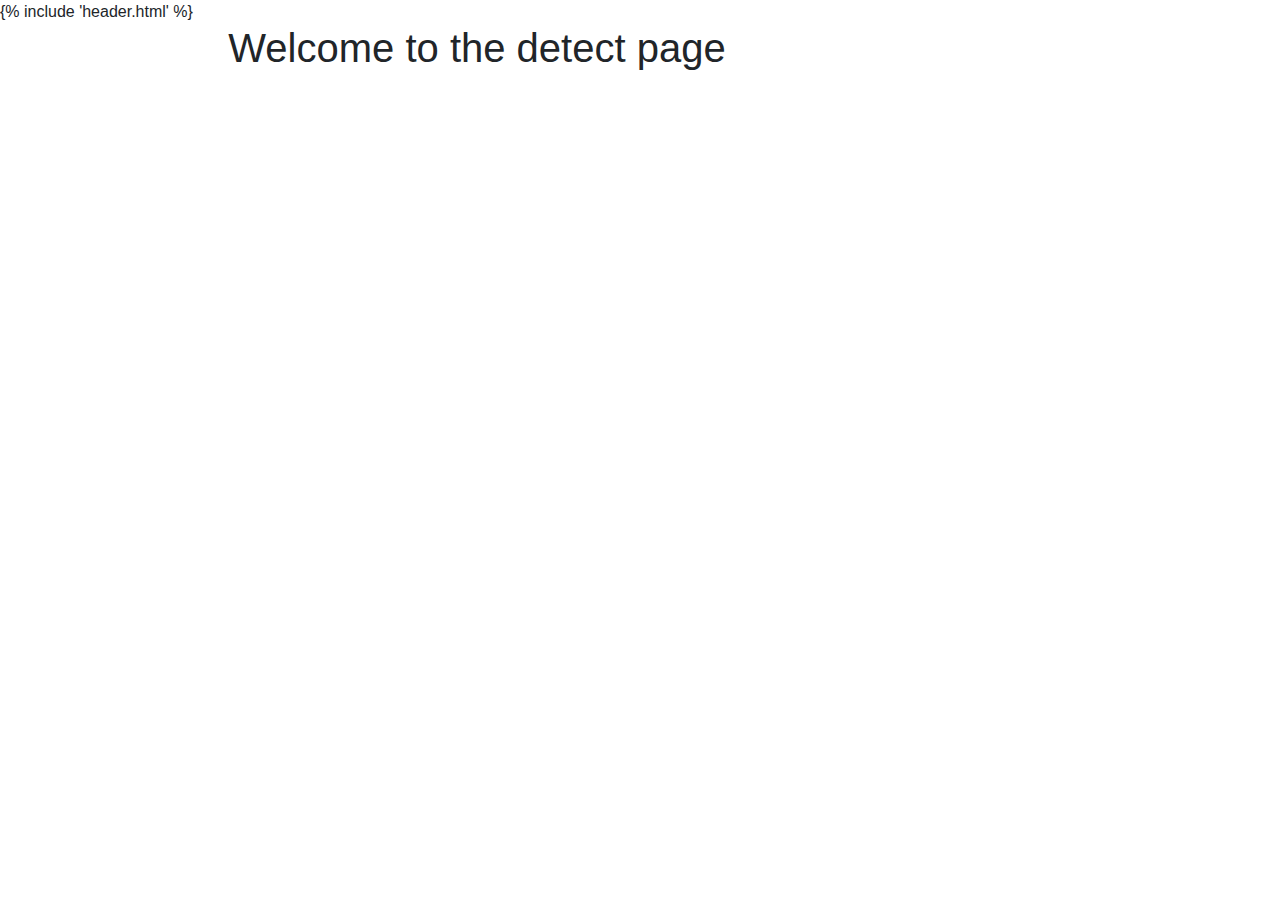
<file: bicepCurlFormDetector/main/templates/main/detect.html>
<head>

    <meta charset="utf-8">
    <meta name="viewport" content="width=device-width, initial-scale=1">

    
    <!-- Bootstrap Setup -->
    <link rel="stylesheet" href="https://maxcdn.bootstrapcdn.com/bootstrap/4.5.2/css/bootstrap.min.css">
    <script src="https://ajax.googleapis.com/ajax/libs/jquery/3.5.1/jquery.min.js"></script>
    <script src="https://cdnjs.cloudflare.com/ajax/libs/popper.js/1.16.0/umd/popper.min.js"></script>
    <script src="https://maxcdn.bootstrapcdn.com/bootstrap/4.5.2/js/bootstrap.min.js"></script>
    <!-- End bootstrap setup -->


    <title>Bicep Curl Form Detector</title>
</head>


<body>
    {% include 'header.html' %}
    <div class="col-8 offset-md-2 text-left">
        <h1>Welcome to the detect page</h1>
    </div>
</body>
</file>
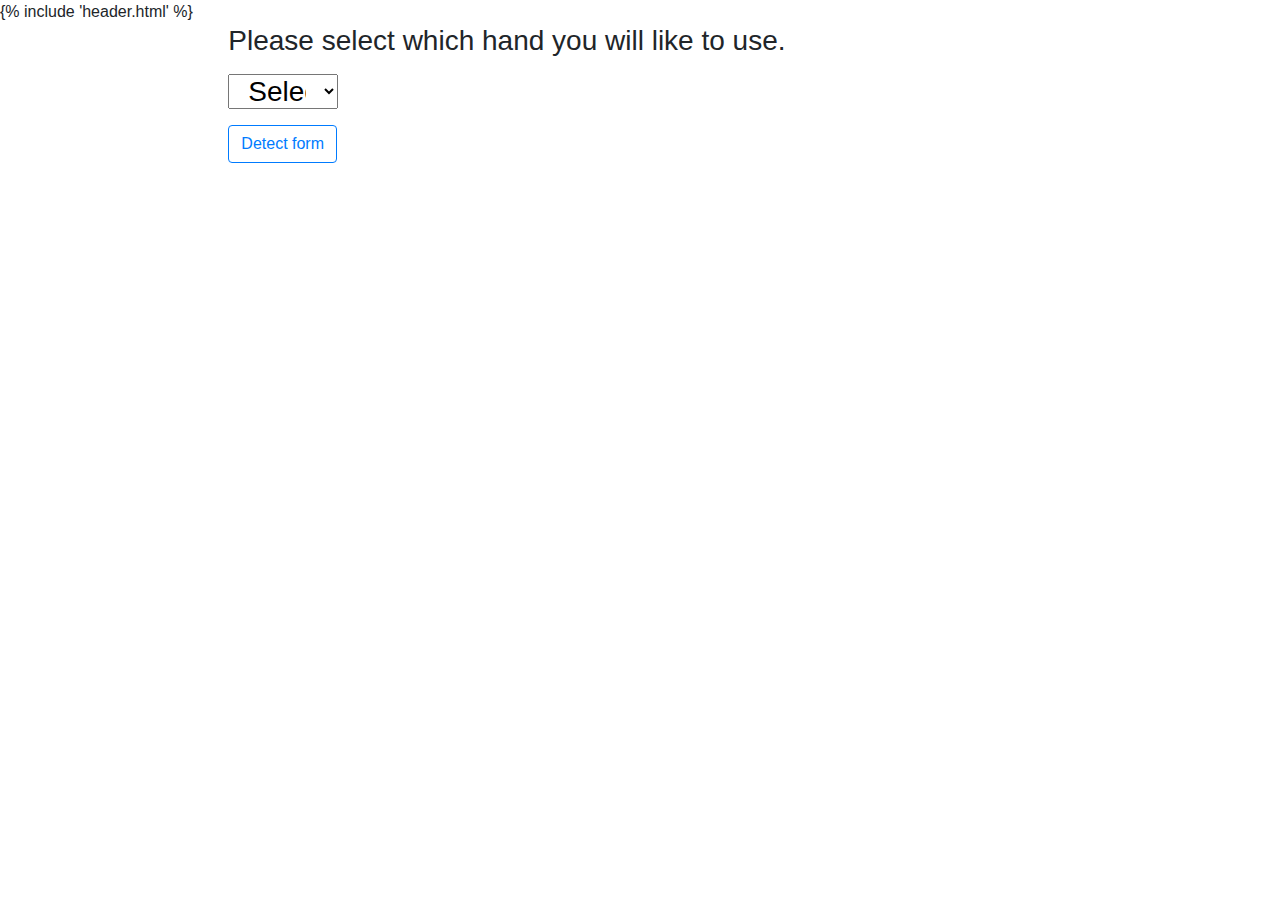
<file: bicepCurlFormDetector/main/templates/main/form.html>
<head>

    <meta charset="utf-8">
    <meta name="viewport" content="width=device-width, initial-scale=1">

    
    <!-- Bootstrap Setup -->
    <link rel="stylesheet" href="https://maxcdn.bootstrapcdn.com/bootstrap/4.5.2/css/bootstrap.min.css">
    <script src="https://ajax.googleapis.com/ajax/libs/jquery/3.5.1/jquery.min.js"></script>
    <script src="https://cdnjs.cloudflare.com/ajax/libs/popper.js/1.16.0/umd/popper.min.js"></script>
    <script src="https://maxcdn.bootstrapcdn.com/bootstrap/4.5.2/js/bootstrap.min.js"></script>
    <!-- End bootstrap setup -->


    <title>Bicep Curl Form Detector</title>
</head>


<body>
    {% include 'header.html' %}
    <div class="col-8 offset-md-2 text-left">
        <h3 class="row col-10">Please select which hand you will like to use.</h>
        
        <select class="form-select col-2 mt-3" aria-label="Default select example">
            <option class="" selected>Select</option>
            <option value="Left">Left</option>
            <option value="Right">Right</option>
        </select>
        <div class="container-fluid pl-0">
            <button type="button" class="mt-3 pml-0 container-3 btn btn-outline-primary" onclick="location.href = 'detect'">
                Detect form
            </button>
        </div>
    </div>
</body>
</file>
